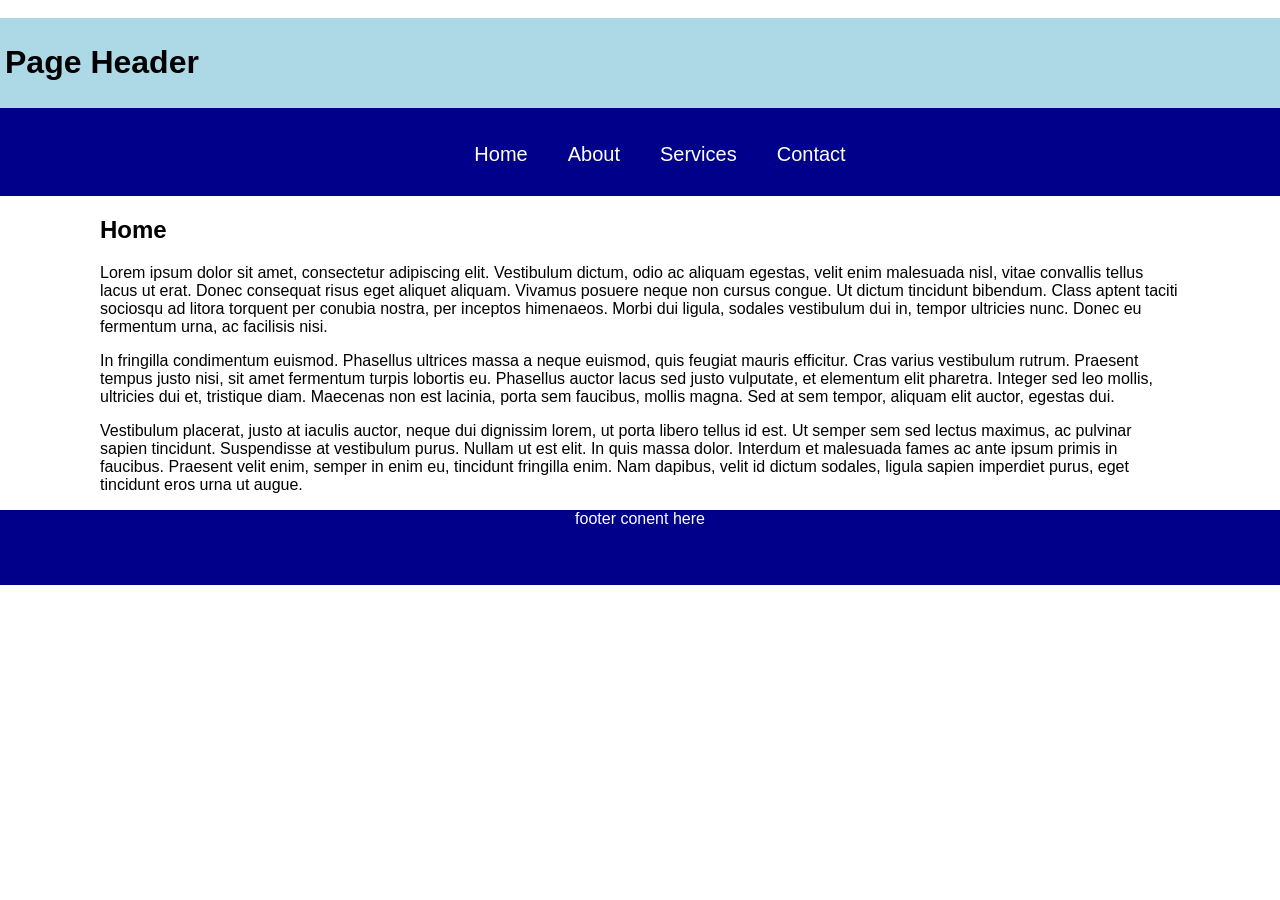
<file: index.html>
<!DOCTYPE html>
<html lang="en">

<head>
    <meta charset="UTF-8">
    <meta name="viewport" content="width=device-width, initial-scale=1.0">
    <title>Home</title>
    <link rel="stylesheet" href="css/style.css">  
</head>
<body>
    <header>
  <h1> Page Header</h1>
    </header>
    <nav>
        <ul>
            <li><a href="index.html"> Home</a></li>
            <li><a href="about.html">About</a></li>
            <li><a href="services.html">Services</a></li>
            <li><a href="contact.html">Contact</a></li>
        </ul>
    </nav>
    <main>
        <h2>Home</h2>
        <p>Lorem ipsum dolor sit amet, consectetur adipiscing elit. Vestibulum dictum, odio ac aliquam egestas, velit
            enim malesuada nisl, vitae convallis tellus lacus ut erat. Donec consequat risus eget aliquet aliquam.
            Vivamus posuere neque non cursus congue. Ut dictum tincidunt bibendum. Class aptent taciti sociosqu ad
            litora torquent per conubia nostra, per inceptos himenaeos. Morbi dui ligula, sodales vestibulum dui in,
            tempor ultricies nunc. Donec eu fermentum urna, ac facilisis nisi.</p>

        <p>In fringilla condimentum euismod. Phasellus ultrices massa a neque euismod, quis feugiat mauris efficitur.
            Cras varius vestibulum rutrum. Praesent tempus justo nisi, sit amet fermentum turpis lobortis eu. Phasellus
            auctor lacus sed justo vulputate, et elementum elit pharetra. Integer sed leo mollis, ultricies dui et,
            tristique diam. Maecenas non est lacinia, porta sem faucibus, mollis magna. Sed at sem tempor, aliquam elit
            auctor, egestas dui.</p>

        <p>Vestibulum placerat, justo at iaculis auctor, neque dui dignissim lorem, ut porta libero tellus id est. Ut
            semper sem sed lectus maximus, ac pulvinar sapien tincidunt. Suspendisse at vestibulum purus. Nullam ut est
            elit. In quis massa dolor. Interdum et malesuada fames ac ante ipsum primis in faucibus. Praesent velit
            enim, semper in enim eu, tincidunt fringilla enim. Nam dapibus, velit id dictum sodales, ligula sapien
            imperdiet purus, eget tincidunt eros urna ut augue.</p>

    </main>
    <footer>
        <p>footer conent here</p>
    </footer>
</body>

</html>
</file>
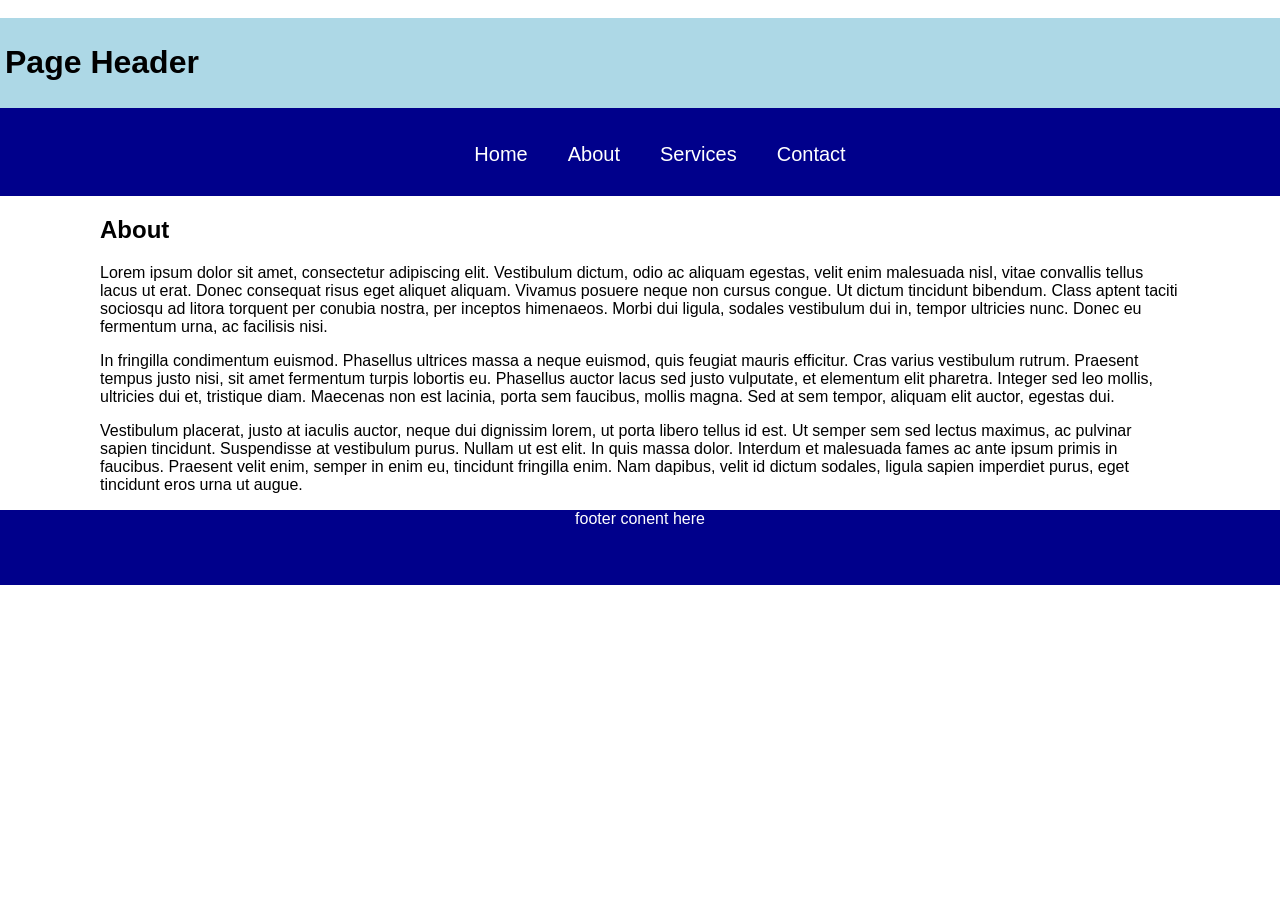
<file: about.html>
<!DOCTYPE html>
<html lang="en">
<head>
<meta charset="UTF-8">
<meta name="viewport" content="width=device-width, initial-scale=1.0">
<title>About</title>
<link rel="stylesheet" href="css/style.css">  
</head>
<body>
<header>  <h1> Page Header</h1></header>
<nav> 
<ul>
<li><a href="index.html"> Home</a></li>
<li><a href="about.html">About</a></li>
<li><a href="services.html">Services</a></li>
<li><a href="contact.html">Contact</a></li>
</ul>
</nav>
<main>
    <h2>About</h2>
        <p>Lorem ipsum dolor sit amet, consectetur adipiscing elit. Vestibulum dictum, odio ac aliquam egestas, velit
            enim malesuada nisl, vitae convallis tellus lacus ut erat. Donec consequat risus eget aliquet aliquam.
            Vivamus posuere neque non cursus congue. Ut dictum tincidunt bibendum. Class aptent taciti sociosqu ad
            litora torquent per conubia nostra, per inceptos himenaeos. Morbi dui ligula, sodales vestibulum dui in,
            tempor ultricies nunc. Donec eu fermentum urna, ac facilisis nisi.</p>

        <p>In fringilla condimentum euismod. Phasellus ultrices massa a neque euismod, quis feugiat mauris efficitur.
            Cras varius vestibulum rutrum. Praesent tempus justo nisi, sit amet fermentum turpis lobortis eu. Phasellus
            auctor lacus sed justo vulputate, et elementum elit pharetra. Integer sed leo mollis, ultricies dui et,
            tristique diam. Maecenas non est lacinia, porta sem faucibus, mollis magna. Sed at sem tempor, aliquam elit
            auctor, egestas dui.</p>

        <p>Vestibulum placerat, justo at iaculis auctor, neque dui dignissim lorem, ut porta libero tellus id est. Ut
            semper sem sed lectus maximus, ac pulvinar sapien tincidunt. Suspendisse at vestibulum purus. Nullam ut est
            elit. In quis massa dolor. Interdum et malesuada fames ac ante ipsum primis in faucibus. Praesent velit
            enim, semper in enim eu, tincidunt fringilla enim. Nam dapibus, velit id dictum sodales, ligula sapien
            imperdiet purus, eget tincidunt eros urna ut augue.</p>

    </main>
<footer>
<p>footer conent here</p>
</footer>

</body>
</html>
</file>
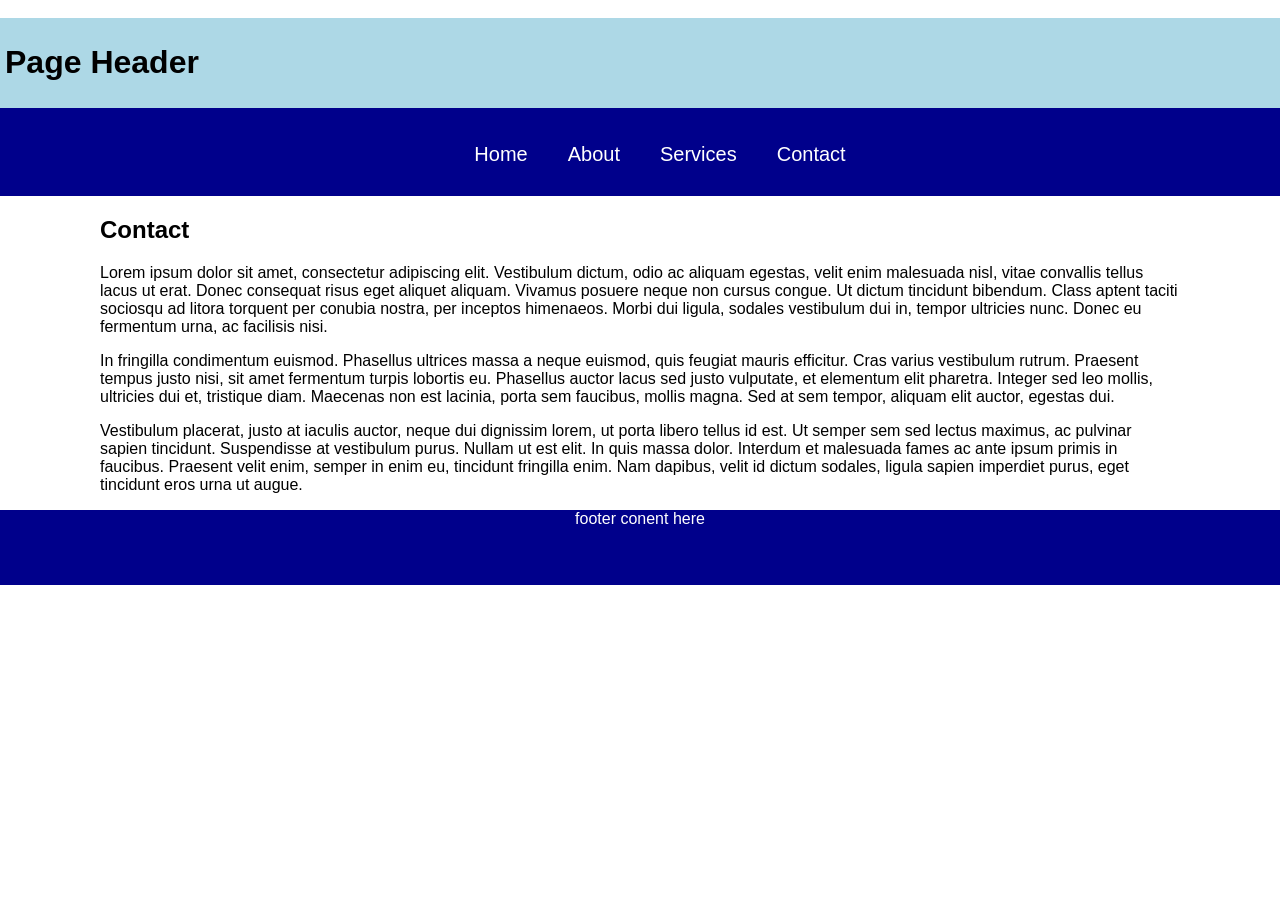
<file: contact.html>
<!DOCTYPE html>
<html lang="en">
<head>
<meta charset="UTF-8">
<meta name="viewport" content="width=device-width, initial-scale=1.0">
<title>Contact</title>
<link rel="stylesheet" href="css/style.css">  
</head>
<body>
<header>  <h1> Page Header</h1></header>
<nav> 
<ul>
<li><a href="index.html"> Home</a></li>
<li><a href="about.html">About</a></li>
<li><a href="services.html">Services</a></li>
<li><a href="contact.html">Contact</a></li>
</ul>
</nav>
<main>
    <h2>Contact</h2>
        <p>Lorem ipsum dolor sit amet, consectetur adipiscing elit. Vestibulum dictum, odio ac aliquam egestas, velit
            enim malesuada nisl, vitae convallis tellus lacus ut erat. Donec consequat risus eget aliquet aliquam.
            Vivamus posuere neque non cursus congue. Ut dictum tincidunt bibendum. Class aptent taciti sociosqu ad
            litora torquent per conubia nostra, per inceptos himenaeos. Morbi dui ligula, sodales vestibulum dui in,
            tempor ultricies nunc. Donec eu fermentum urna, ac facilisis nisi.</p>

        <p>In fringilla condimentum euismod. Phasellus ultrices massa a neque euismod, quis feugiat mauris efficitur.
            Cras varius vestibulum rutrum. Praesent tempus justo nisi, sit amet fermentum turpis lobortis eu. Phasellus
            auctor lacus sed justo vulputate, et elementum elit pharetra. Integer sed leo mollis, ultricies dui et,
            tristique diam. Maecenas non est lacinia, porta sem faucibus, mollis magna. Sed at sem tempor, aliquam elit
            auctor, egestas dui.</p>

        <p>Vestibulum placerat, justo at iaculis auctor, neque dui dignissim lorem, ut porta libero tellus id est. Ut
            semper sem sed lectus maximus, ac pulvinar sapien tincidunt. Suspendisse at vestibulum purus. Nullam ut est
            elit. In quis massa dolor. Interdum et malesuada fames ac ante ipsum primis in faucibus. Praesent velit
            enim, semper in enim eu, tincidunt fringilla enim. Nam dapibus, velit id dictum sodales, ligula sapien
            imperdiet purus, eget tincidunt eros urna ut augue.</p>

    </main>
<footer>
<p>footer conent here</p>
</footer>

</body>
</html>
</file>
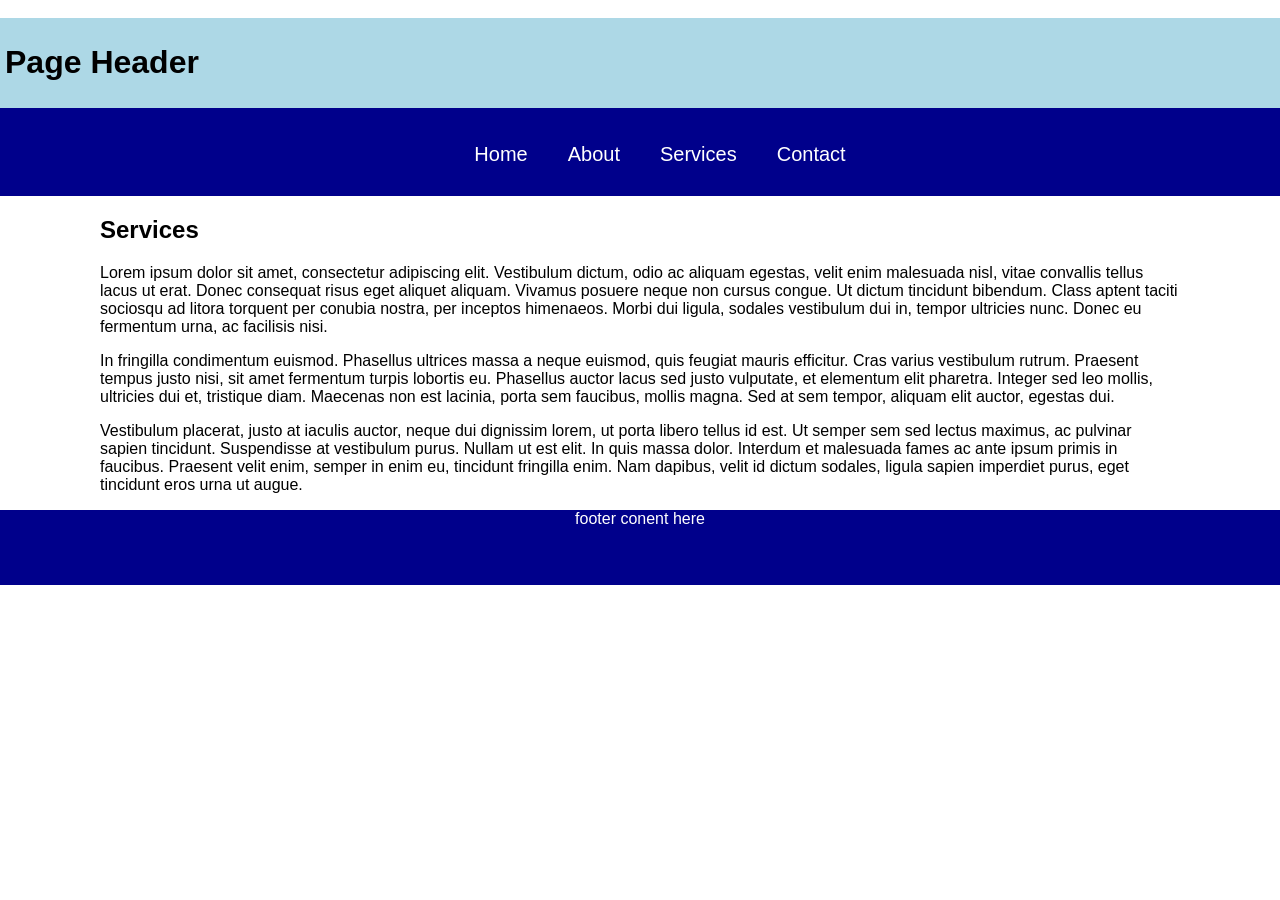
<file: services.html>
<!DOCTYPE html>
<html lang="en">
<head>
<meta charset="UTF-8">
<meta name="viewport" content="width=device-width, initial-scale=1.0">
<title>Services</title>
<link rel="stylesheet" href="css/style.css">  
</head>
<body>
<header>  <h1> Page Header</h1></header>
<nav> 
<ul>
<li><a href="index.html"> Home</a></li>
<li><a href="about.html">About</a></li>
<li><a href="services.html">Services</a></li>
<li><a href="contact.html">Contact</a></li>
</ul>
</nav>
<main>
    <h2>Services</h2>
        <p>Lorem ipsum dolor sit amet, consectetur adipiscing elit. Vestibulum dictum, odio ac aliquam egestas, velit
            enim malesuada nisl, vitae convallis tellus lacus ut erat. Donec consequat risus eget aliquet aliquam.
            Vivamus posuere neque non cursus congue. Ut dictum tincidunt bibendum. Class aptent taciti sociosqu ad
            litora torquent per conubia nostra, per inceptos himenaeos. Morbi dui ligula, sodales vestibulum dui in,
            tempor ultricies nunc. Donec eu fermentum urna, ac facilisis nisi.</p>

        <p>In fringilla condimentum euismod. Phasellus ultrices massa a neque euismod, quis feugiat mauris efficitur.
            Cras varius vestibulum rutrum. Praesent tempus justo nisi, sit amet fermentum turpis lobortis eu. Phasellus
            auctor lacus sed justo vulputate, et elementum elit pharetra. Integer sed leo mollis, ultricies dui et,
            tristique diam. Maecenas non est lacinia, porta sem faucibus, mollis magna. Sed at sem tempor, aliquam elit
            auctor, egestas dui.</p>

        <p>Vestibulum placerat, justo at iaculis auctor, neque dui dignissim lorem, ut porta libero tellus id est. Ut
            semper sem sed lectus maximus, ac pulvinar sapien tincidunt. Suspendisse at vestibulum purus. Nullam ut est
            elit. In quis massa dolor. Interdum et malesuada fames ac ante ipsum primis in faucibus. Praesent velit
            enim, semper in enim eu, tincidunt fringilla enim. Nam dapibus, velit id dictum sodales, ligula sapien
            imperdiet purus, eget tincidunt eros urna ut augue.</p>

    </main>
<footer>
<p>footer conent here</p>
</footer>

</body>
</html>
</file>
<file: css/style.css>
body{
    margin: 0px;
    font-family: 'Segoe UI', Tahoma, Geneva, Verdana, sans-serif;
}
header{
    min-height:50px;
    background-color: lightblue;
    padding: 5px 5px 5px;
        -webkit-flex: 1;
    -ms-flex: 1;
    flex: 1;
}

nav {
    display: flex;
    justify-content: center;
    font-size: 20px;
    color: #ffffff;
    background-color: darkblue;
    overflow: hidden;
   
}

nav a {
    color: #ffffff;
    text-decoration: none;
    display: block;
    padding: 5px 10px 0px;
}

nav ul li {

    list-style-type: none;
    float: left;
 padding: 10px;
}

nav a:hover {
    background-color: red;
    display: block;
padding: 5px 10px 0px;
}


main{
    margin: 0 auto;
    width: 1080px;
}

footer{
    min-height: 75px;
    background-color: darkblue;
    color: white;
    text-align: center;
}
</file>
